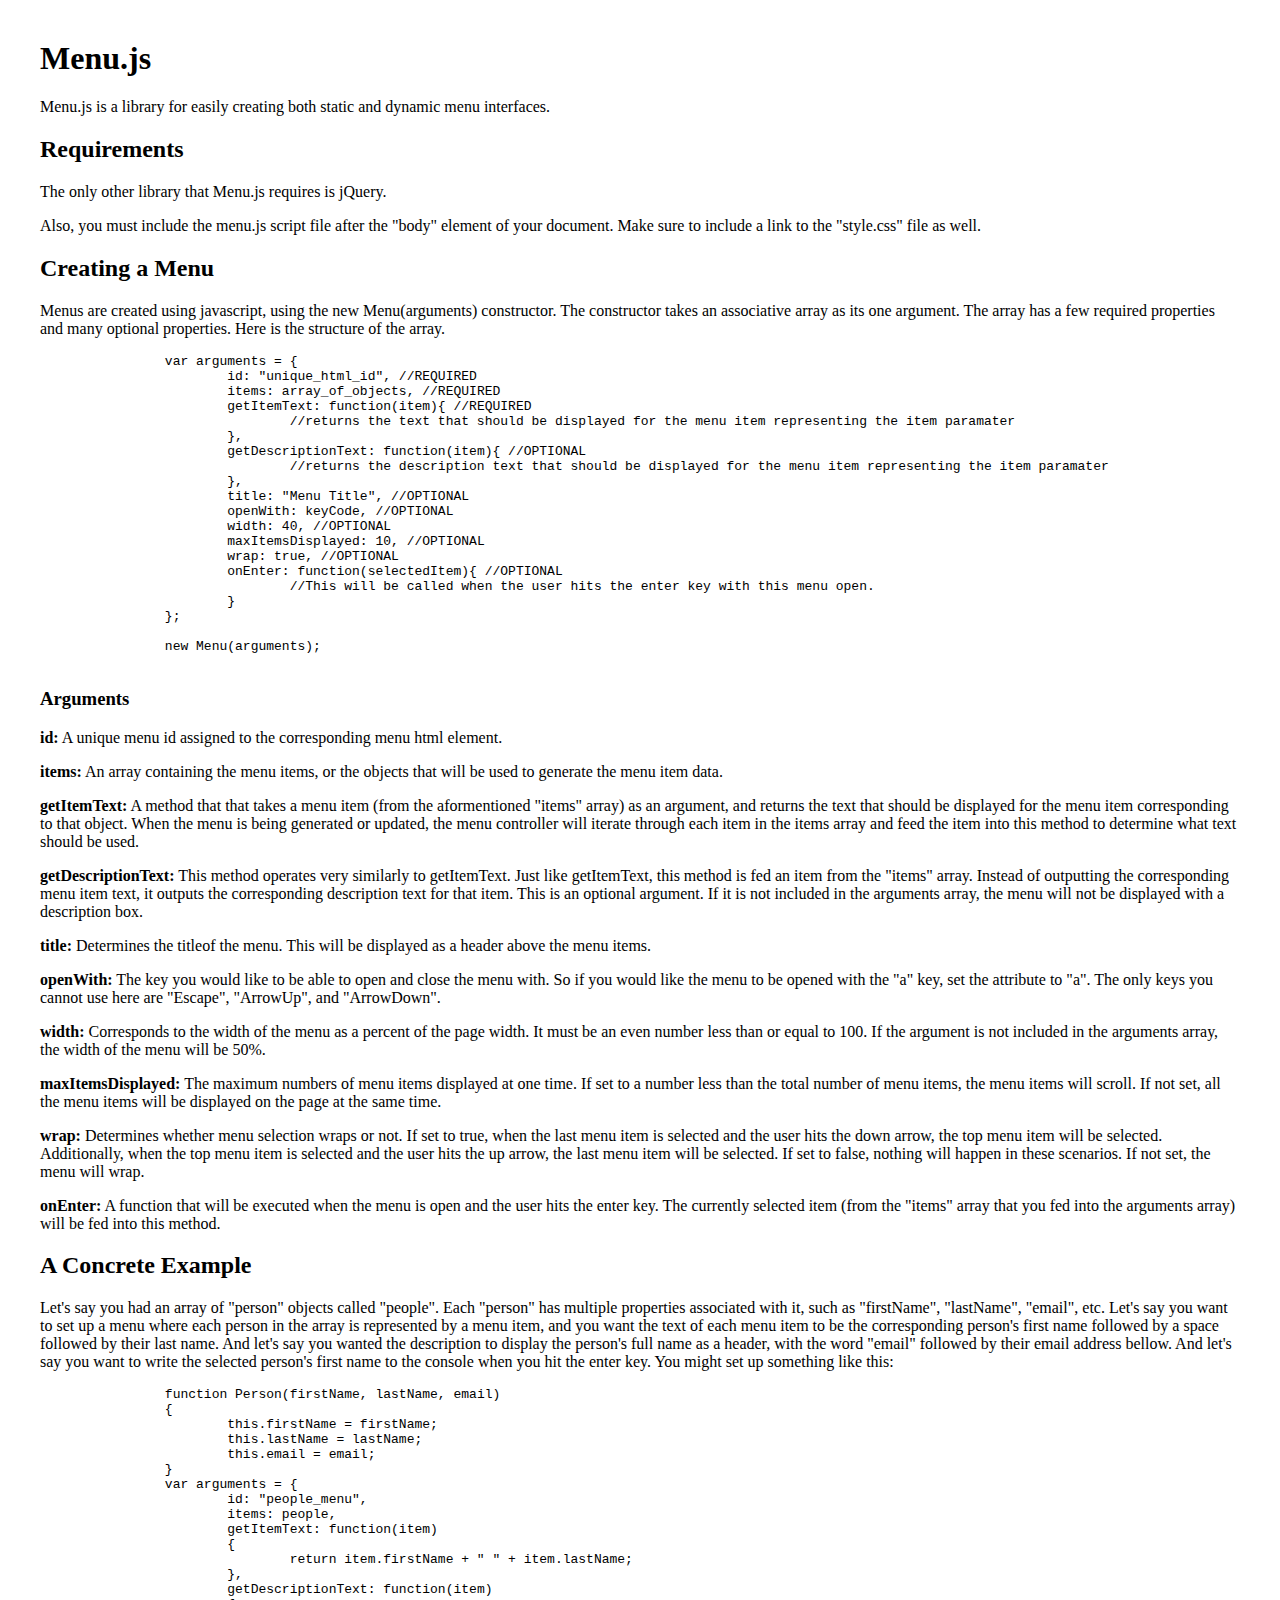
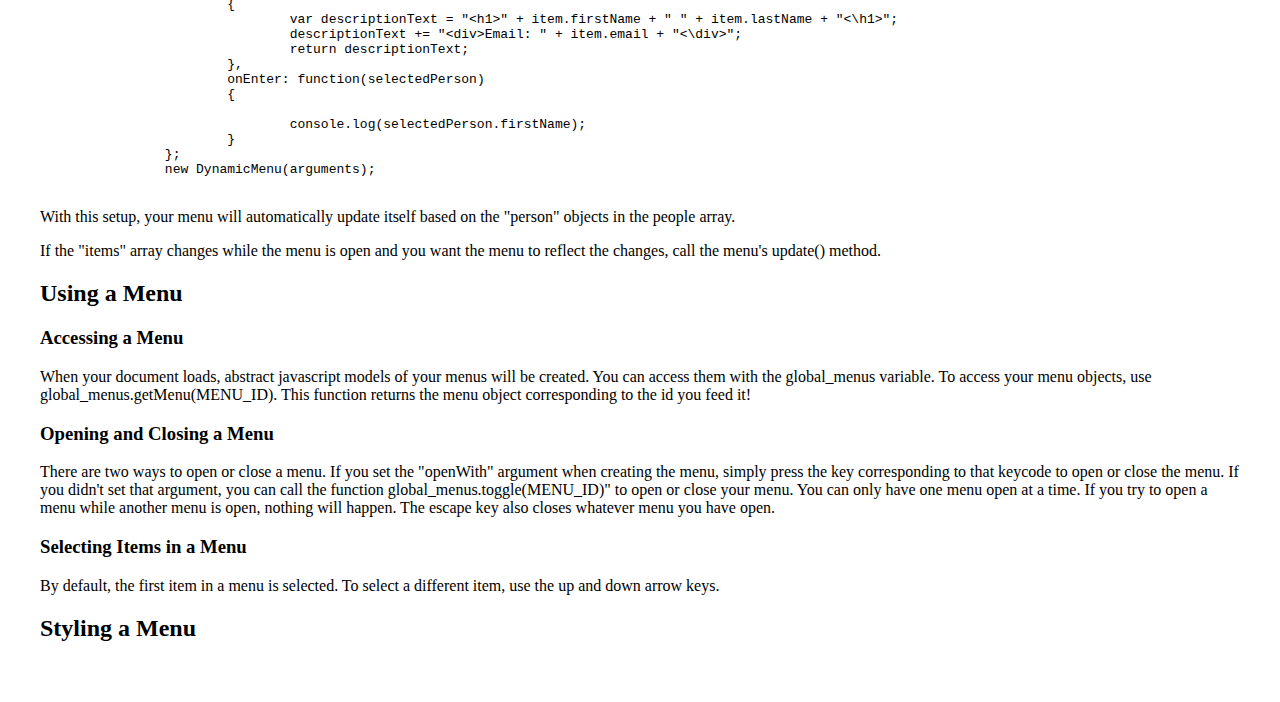
<file: documentation.html>
<html>
<head>
	<!--
	<script src="https://ajax.googleapis.com/ajax/libs/jquery/1.12.4/jquery.min.js"></script>
	<link rel="stylesheet" href="https://maxcdn.bootstrapcdn.com/bootstrap/3.3.7/css/bootstrap.min.css" integrity="sha384-BVYiiSIFeK1dGmJRAkycuHAHRg32OmUcww7on3RYdg4Va+PmSTsz/K68vbdEjh4u" crossorigin="anonymous">
	<link rel="stylesheet" href="https://maxcdn.bootstrapcdn.com/bootstrap/3.3.7/css/bootstrap-theme.min.css" integrity="sha384-rHyoN1iRsVXV4nD0JutlnGaslCJuC7uwjduW9SVrLvRYooPp2bWYgmgJQIXwl/Sp" crossorigin="anonymous">
	<script src="https://maxcdn.bootstrapcdn.com/bootstrap/3.3.7/js/bootstrap.min.js" integrity="sha384-Tc5IQib027qvyjSMfHjOMaLkfuWVxZxUPnCJA7l2mCWNIpG9mGCD8wGNIcPD7Txa" crossorigin="anonymous"></script>
	-->
	<style>
		body
		{
			padding: 2em;
		}
	</style>
</head>
<body>
	<h1>Menu.js</h1>
	<p>
		Menu.js is a library for easily creating both static and dynamic menu interfaces.
	</p>
	<h2>Requirements</h2>
	<p>
		The only other library that Menu.js requires is jQuery.
	</p>
	<p>
		Also, you must include the menu.js script file after the "body" element of your document. Make sure to include a link to the "style.css" file as well.
	</p>
	<h2>Creating a Menu</h2>
	<p>
		Menus are created using javascript, using the <span class="javascript">new Menu(arguments)</span> constructor. The constructor takes an associative array as its one argument. The array has a few required properties and many optional properties. Here is the structure of the array.
	</p>
	<pre>
		var arguments = {
			id: "unique_html_id", //REQUIRED
			items: array_of_objects, //REQUIRED
			getItemText: function(item){ //REQUIRED
				//returns the text that should be displayed for the menu item representing the item paramater
			},
			getDescriptionText: function(item){ //OPTIONAL
				//returns the description text that should be displayed for the menu item representing the item paramater
			},
			title: "Menu Title", //OPTIONAL
			openWith: keyCode, //OPTIONAL
			width: 40, //OPTIONAL
			maxItemsDisplayed: 10, //OPTIONAL
			wrap: true, //OPTIONAL
			onEnter: function(selectedItem){ //OPTIONAL
				//This will be called when the user hits the enter key with this menu open.
			}
		};

		new Menu(arguments);
	</pre>
	<h3>Arguments</h3>
	<p><b>id:</b> A unique menu id assigned to the corresponding menu html element.
	</p>
	<p><b>items:</b> An array containing the menu items, or the objects that will be used to generate the menu item data.
	</p>
	<p><b>getItemText:</b> A method that that takes a menu item (from the aformentioned "items" array) as an argument, and returns the text that should be displayed for the menu item corresponding to that object. When the menu is being generated or updated, the menu controller will iterate through each item in the items array and feed the item into this method to determine what text should be used.
	</p>
	<p><b>getDescriptionText:</b> This method operates very similarly to getItemText. Just like getItemText, this method is fed an item from the "items" array. Instead of outputting the corresponding menu item text, it outputs the corresponding description text for that item. This is an optional argument. If it is not included in the arguments array, the menu will not be displayed with a description box. 
	</p>
	<p><b>title:</b> Determines the titleof the menu. This will be displayed as a header above the menu items.
	</p>
	<p><b>openWith:</b> The key you would like to be able to open and close the menu with. So if you would like the menu to be opened with the "a" key, set the attribute to "a". The only keys you cannot use here are "Escape", "ArrowUp", and "ArrowDown".
	</p>
	<p><b>width:</b> Corresponds to the width of the menu as a percent of the page width. It must be an even number less than or equal to 100. If the argument is not included in the arguments array, the width of the menu will be 50%.
	</p>
	<p><b>maxItemsDisplayed:</b> The maximum numbers of menu items displayed at one time. If set to a number less than the total number of menu items, the menu items will scroll. If not set, all the menu items will be displayed on the page at the same time. 
	</p>
	<p><b>wrap:</b> Determines whether menu selection wraps or not. If set to true, when the last menu item is selected and the user hits the down arrow, the top menu item will be selected. Additionally, when the top menu item is selected and the user hits the up arrow, the last menu item will be selected. If set to false, nothing will happen in these scenarios. If not set, the menu will wrap. 
	</p>
	<p><b>onEnter:</b> A function that will be executed when the menu is open and the user hits the enter key. The currently selected item (from the "items" array that you fed into the arguments array) will be fed into this method. 
	</p>
	
	<h2>A Concrete Example</h2>
	<p>
		Let's say you had an array of "person" objects called "people". Each "person" has multiple properties associated with it, such as "firstName", "lastName", "email", etc. Let's say you want to set up a menu where each person in the array is represented by a menu item, and you want the text of each menu item to be the corresponding person's first name followed by a space followed by their last name. And let's say you wanted the description to display the person's full name as a header, with the word "email" followed by their email address bellow. And let's say you want to write the selected person's first name to the console when you hit the enter key. You might set up something like this:
	</p>
	<pre>
		function Person(firstName, lastName, email)
		{
			this.firstName = firstName;
			this.lastName = lastName;
			this.email = email;
		}
		var arguments = {
			id: "people_menu",
			items: people,
			getItemText: function(item)
			{
				return item.firstName + " " + item.lastName;
			},
			getDescriptionText: function(item)
			{
				var descriptionText = "&lt;h1&gt;" + item.firstName + " " + item.lastName + "&lt;\h1&gt;"; 
				descriptionText += "&lt;div&gt;Email: " + item.email + "&lt;\div&gt;";
				return descriptionText;
			},
			onEnter: function(selectedPerson)
			{
				
				console.log(selectedPerson.firstName);
			}
		};
		new DynamicMenu(arguments);
	</pre>
	<p>
		With this setup, your menu will automatically update itself based on the "person" objects in the people array.
	</p>
	<p>
		If the "items" array changes while the menu is open and you want the menu to reflect the changes, call the menu's <span class="javascript">update()</span> method. 
	</p>


	<h2>Using a Menu</h2>
	<h3>Accessing a Menu</h3>
	<p>
		When your document loads, abstract javascript models of your menus will be created. You can access them with the
		<span class="javascript">global_menus</span> variable. 
		To access your menu objects, use <span class="javascript">global_menus.getMenu(MENU_ID)</span>. 
		This function returns the menu object corresponding to the id you feed it!
	</p>
	<h3>Opening and Closing a Menu</h3>
	<p>
		There are two ways to open or close a menu. If you set the "openWith" argument when creating the menu, simply press the key corresponding to that keycode to open or close the menu. If you didn't set that argument, you can call the function <span class="javascript">global_menus.toggle(MENU_ID)"</span> to open or close your menu.
		You can only have one menu open at a time. If you try to open a menu while another menu is open, nothing will happen. The escape key also closes whatever menu you have open. 
	</p>
	<h3>Selecting Items in a Menu</h3>
	<p>
		By default, the first item in a menu is selected. To select a different item, use the up and down arrow keys.
	</p>

	<h2>Styling a Menu</h2>
	
</body>
</html>
</file>
